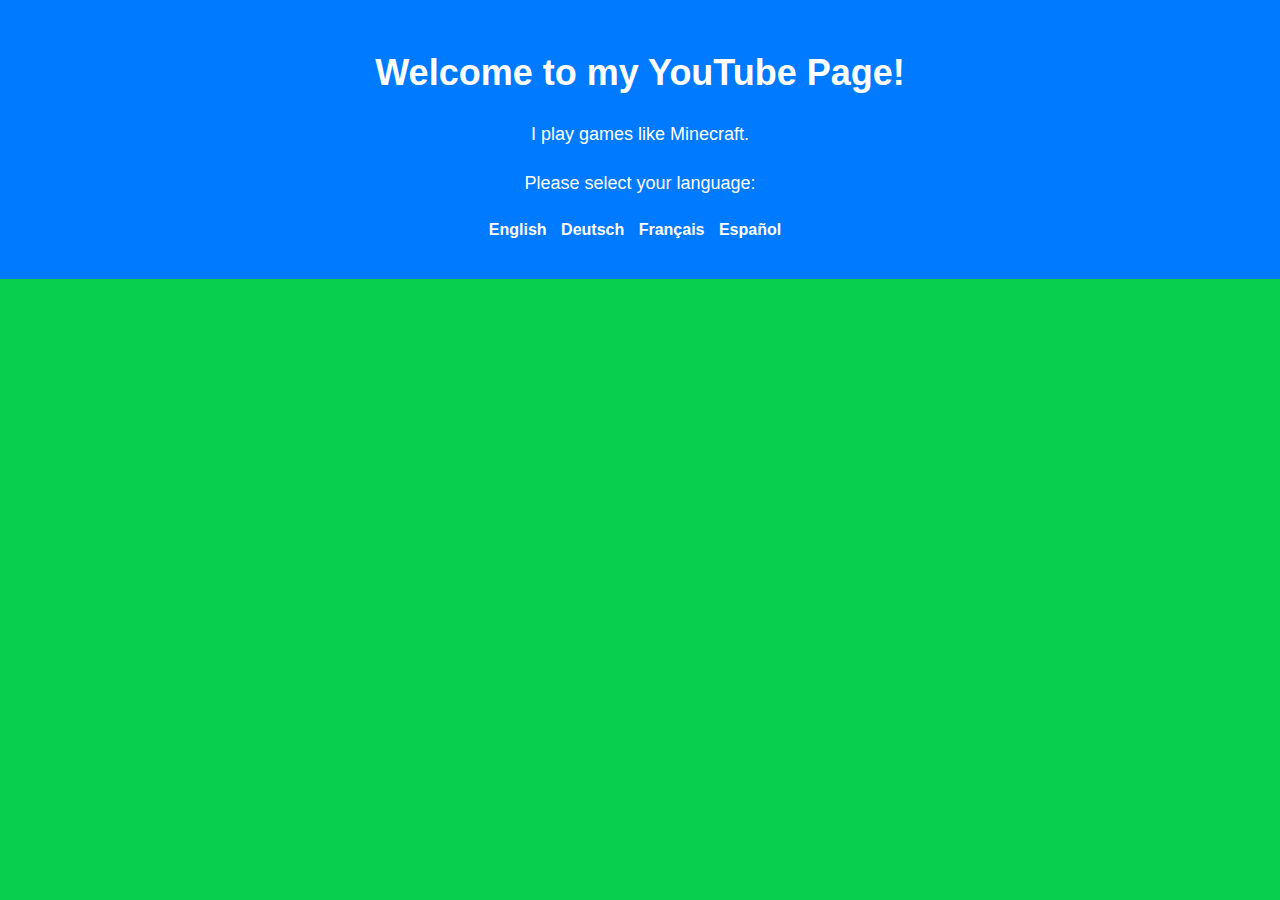
<file: index.html>
<!DOCTYPE html>
<html lang="en">
<head>
    <meta charset="UTF-8">
    <meta name="viewport" content="width=device-width, initial-scale=1.0">
    <title>Welcome to my YouTube Page!</title>
    <link rel="stylesheet" href="styles.css">
</head>
<body>
    <header>
        <h1>Welcome to my YouTube Page!</h1>
        <p>I play games like Minecraft.</p>
        <p>Please select your language:</p>
        <ul>
            <li><a href="/en/">English</a></li>
            <li><a href="/de/">Deutsch</a></li>
            <li><a href="/fr/">Français</a></li>
            <li><a href="/es/">Español</a></li>
        </ul>
    </header>

    <script>
        // Automatische Weiterleitung basierend auf Browser-Spracheinstellung
        const userLang = navigator.language || navigator.userLanguage;
        if (userLang.startsWith('fr')) {
            window.location.href = '/fr/';
        } else if (userLang.startsWith('es')) {
            window.location.href = '/es/';
        }
            } else if (userLang.startsWith('de')) {
                window.location.href = '/de/';
            }
                } else if (userLang.startsWith('en')) {
                    window.location.href = '/en/';
                }
    </script>
</body>
</html>
</file>
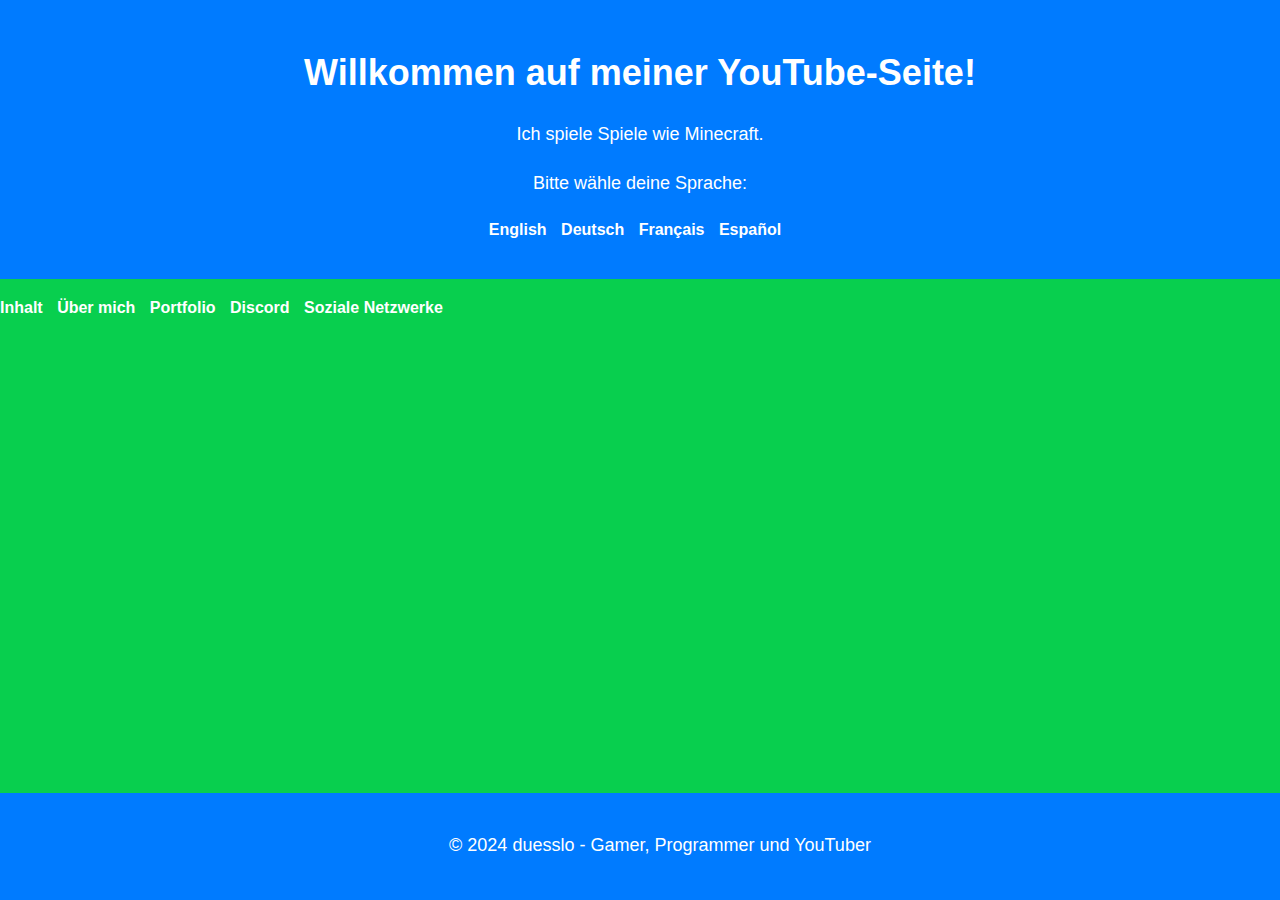
<file: de/index.html>
<!DOCTYPE html>
<html lang="de">
<head>
    <meta charset="UTF-8">
    <meta name="viewport" content="width=device-width, initial-scale=1.0">
    <title>Willkommen auf meiner YouTube-Seite!</title>
    <link rel="stylesheet" href="../styles.css">
</head>
<body>
    <header>
        <h1>Willkommen auf meiner YouTube-Seite!</h1>
        <p>Ich spiele Spiele wie Minecraft.</p>
        <p>Bitte wähle deine Sprache:</p>
        <ul>
            <li><a href="/en/">English</a></li>
            <li><a href="/de/">Deutsch</a></li>
            <li><a href="/fr/">Français</a></li>
            <li><a href="/es/">Español</a></li>
        </ul>
    </header>

    <nav>
        <ul>
            <li><a href="content.html">Inhalt</a></li>
            <li><a href="about.html">Über mich</a></li>
            <li><a href="portfolio.html">Portfolio</a></li>
            <li><a href="discord.html">Discord</a></li>
            <li><a href="socials.html">Soziale Netzwerke</a></li>
        </ul>
    </nav>

    <footer>
        <p>&copy; 2024 duesslo - Gamer, Programmer und YouTuber</p>
    </footer>
</body>
</html>
</file>
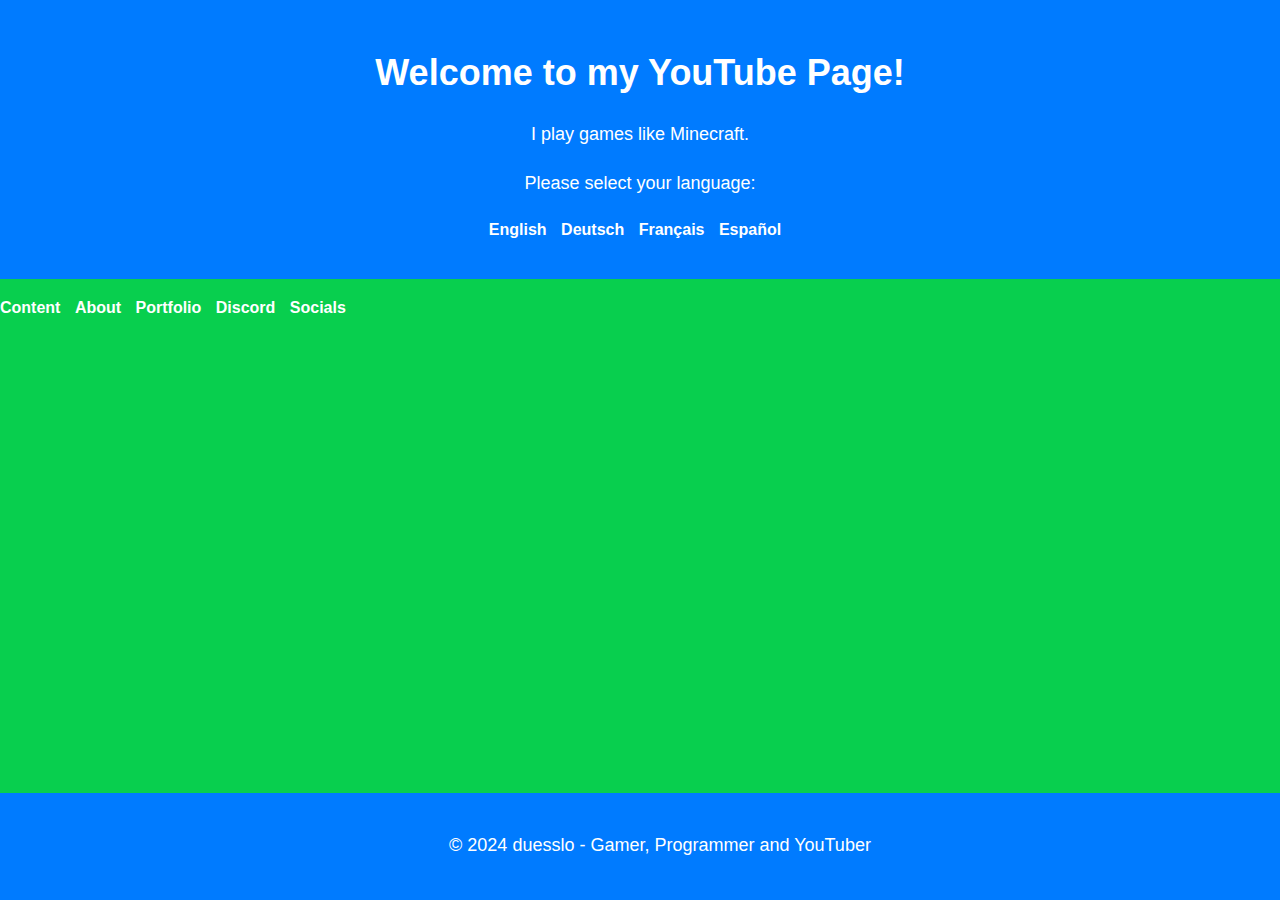
<file: en/index.html>
<!DOCTYPE html>
<html lang="en">
<head>
    <meta charset="UTF-8">
    <meta name="viewport" content="width=device-width, initial-scale=1.0">
    <title>Welcome to my YouTube Page!</title>
    <link rel="stylesheet" href="../styles.css">
</head>
<body>
    <header>
        <h1>Welcome to my YouTube Page!</h1>
        <p>I play games like Minecraft.</p>
        <p>Please select your language:</p>
        <ul>
            <li><a href="/en/">English</a></li>
            <li><a href="/de/">Deutsch</a></li>
            <li><a href="/fr/">Français</a></li>
            <li><a href="/es/">Español</a></li>
        </ul>
    </header>

    <nav>
        <ul>
            <li><a href="content.html">Content</a></li>
            <li><a href="about.html">About</a></li>
            <li><a href="portfolio.html">Portfolio</a></li>
            <li><a href="discord.html">Discord</a></li>
            <li><a href="socials.html">Socials</a></li>
        </ul>
    </nav>

    <footer>
        <p>&copy; 2024 duesslo - Gamer, Programmer and YouTuber</p>
    </footer>
</body>
</html>
</file>
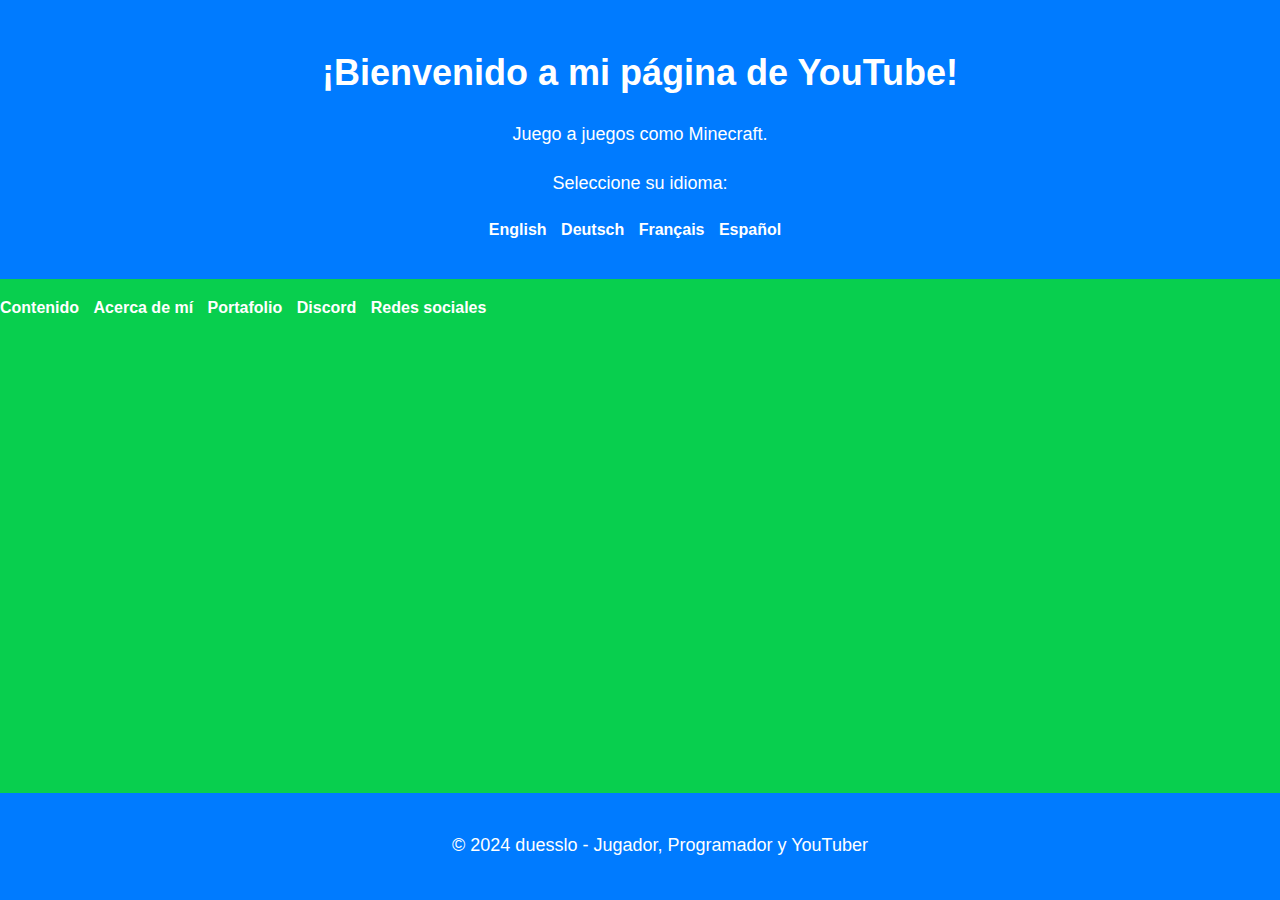
<file: es/index.html>
<!DOCTYPE html>
<html lang="es">
<head>
    <meta charset="UTF-8">
    <meta name="viewport" content="width=device-width, initial-scale=1.0">
    <title>¡Bienvenido a mi página de YouTube!</title>
    <link rel="stylesheet" href="../styles.css">
</head>
<body>
    <header>
        <h1>¡Bienvenido a mi página de YouTube!</h1>
        <p>Juego a juegos como Minecraft.</p>
        <p>Seleccione su idioma:</p>
        <ul>
            <li><a href="/en/">English</a></li>
            <li><a href="/de/">Deutsch</a></li>
            <li><a href="/fr/">Français</a></li>
            <li><a href="/es/">Español</a></li>
        </ul>
    </header>

    <nav>
        <ul>
            <li><a href="content.html">Contenido</a></li>
            <li><a href="about.html">Acerca de mí</a></li>
            <li><a href="portfolio.html">Portafolio</a></li>
            <li><a href="discord.html">Discord</a></li>
            <li><a href="socials.html">Redes sociales</a></li>
        </ul>
    </nav>

    <footer>
        <p>&copy; 2024 duesslo - Jugador, Programador y YouTuber</p>
    </footer>
</body>
</html>
</file>
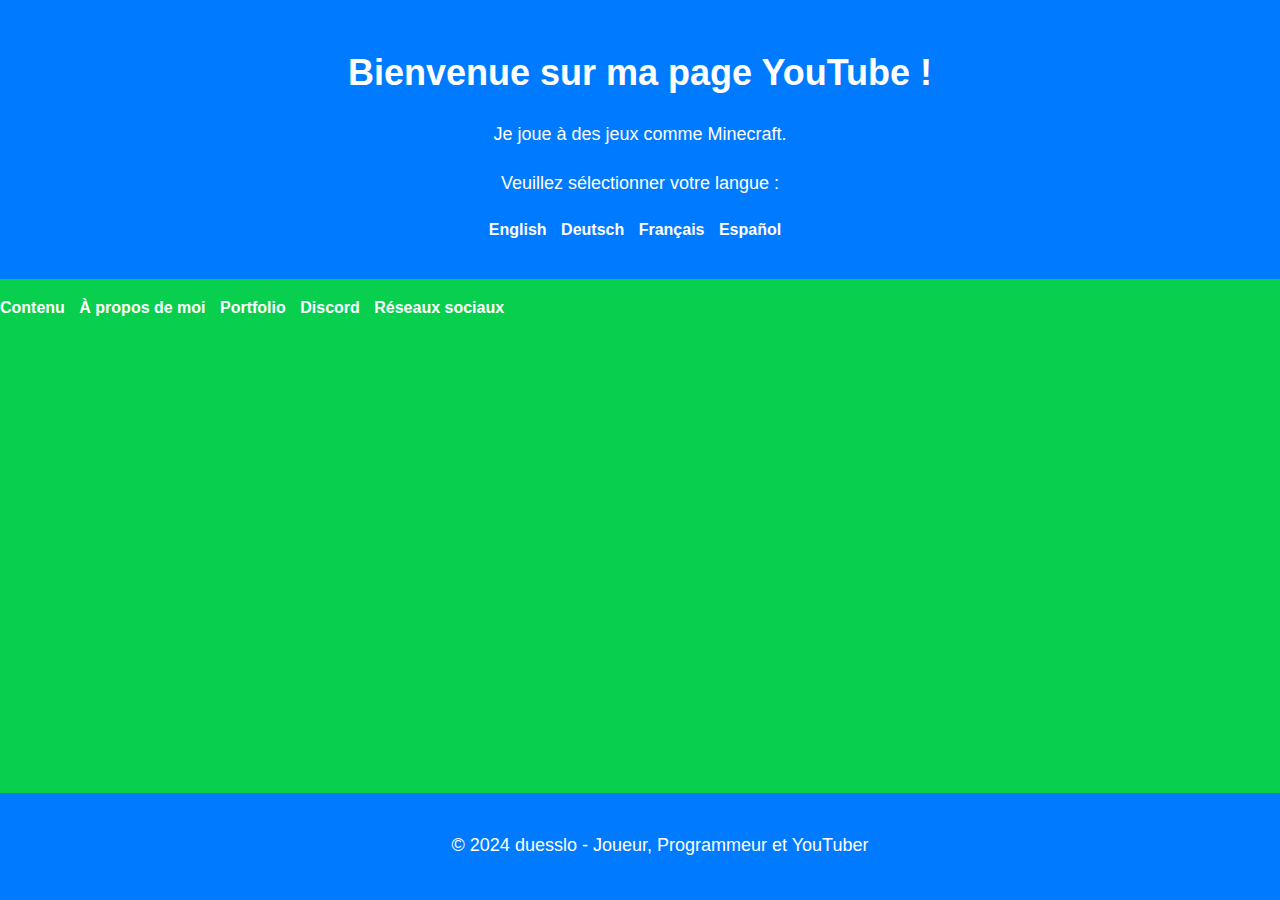
<file: fr/index.html>
<!DOCTYPE html>
<html lang="fr">
<head>
    <meta charset="UTF-8">
    <meta name="viewport" content="width=device-width, initial-scale=1.0">
    <title>Bienvenue sur ma page YouTube !</title>
    <link rel="stylesheet" href="../styles.css">
</head>
<body>
    <header>
        <h1>Bienvenue sur ma page YouTube !</h1>
        <p>Je joue à des jeux comme Minecraft.</p>
        <p>Veuillez sélectionner votre langue :</p>
        <ul>
            <li><a href="/en/">English</a></li>
            <li><a href="/de/">Deutsch</a></li>
            <li><a href="/fr/">Français</a></li>
            <li><a href="/es/">Español</a></li>
        </ul>
    </header>

    <nav>
        <ul>
            <li><a href="content.html">Contenu</a></li>
            <li><a href="about.html">À propos de moi</a></li>
            <li><a href="portfolio.html">Portfolio</a></li>
            <li><a href="discord.html">Discord</a></li>
            <li><a href="socials.html">Réseaux sociaux</a></li>
        </ul>
    </nav>

    <footer>
        <p>&copy; 2024 duesslo - Joueur, Programmeur et YouTuber</p>
    </footer>
</body>
</html>
</file>
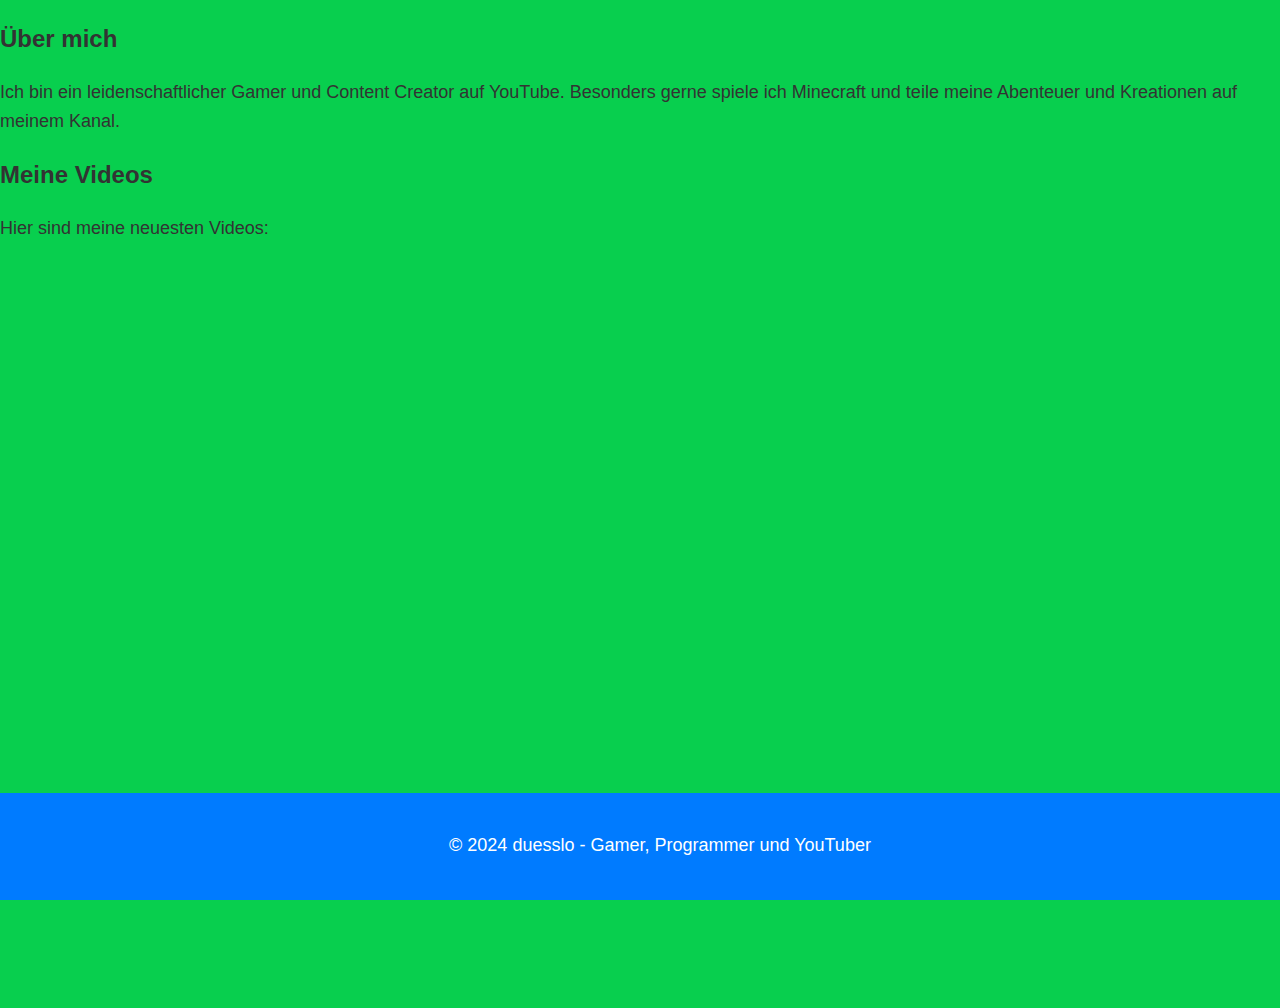
<file: de/content.html>
<!DOCTYPE html>
<html lang="de">
<head>
    <meta charset="UTF-8">
    <meta name="viewport" content="width=device-width, initial-scale=1.0">
    <title>Über mich - Deutsch</title>
    <link rel="stylesheet" href="../styles.css">
</head>
<body>
    <h2>Über mich</h2>
    <p>Ich bin ein leidenschaftlicher Gamer und Content Creator auf YouTube. Besonders gerne spiele ich Minecraft und teile meine Abenteuer und Kreationen auf meinem Kanal.</p>

    <h2>Meine Videos</h2>
    <p>Hier sind meine neuesten Videos:</p>
    <div class="video">
        <!-- You can embed your YouTube videos here -->
        <!-- Example: <iframe width="560" height="315" src="https://www.youtube.com/embed/VIDEO_ID" frameborder="0" allowfullscreen></iframe> -->
    </div>

    <footer>
        <p>&copy; 2024 duesslo - Gamer, Programmer und YouTuber</p>
    </footer>
</body>
</html>
</file>
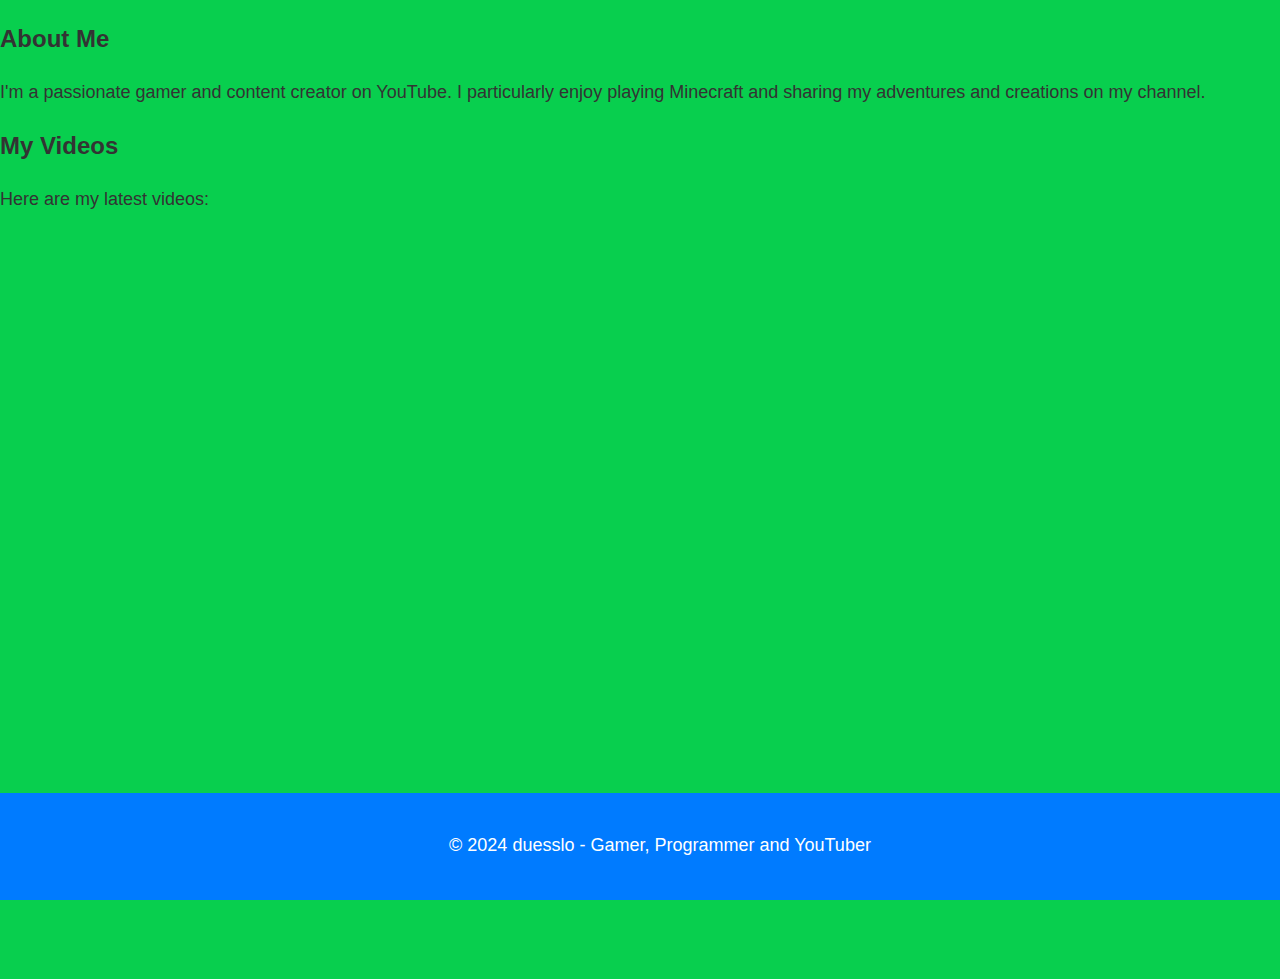
<file: en/content.html>
<!DOCTYPE html>
<html lang="en">
<head>
    <meta charset="UTF-8">
    <meta name="viewport" content="width=device-width, initial-scale=1.0">
    <title>About Me - English</title>
    <link rel="stylesheet" href="../styles.css">
</head>
<body>
    <h2>About Me</h2>
    <p>I'm a passionate gamer and content creator on YouTube. I particularly enjoy playing Minecraft and sharing my adventures and creations on my channel.</p>

    <h2>My Videos</h2>
    <p>Here are my latest videos:</p>
    <div class="video">
        <!-- You can embed your YouTube videos here -->
        <!-- Example: <iframe width="560" height="315" src="https://www.youtube.com/embed/VIDEO_ID" frameborder="0" allowfullscreen></iframe> -->
    </div>

    <footer>
        <p>&copy; 2024 duesslo - Gamer, Programmer and YouTuber</p>
    </footer>
</body>
</html>
</file>
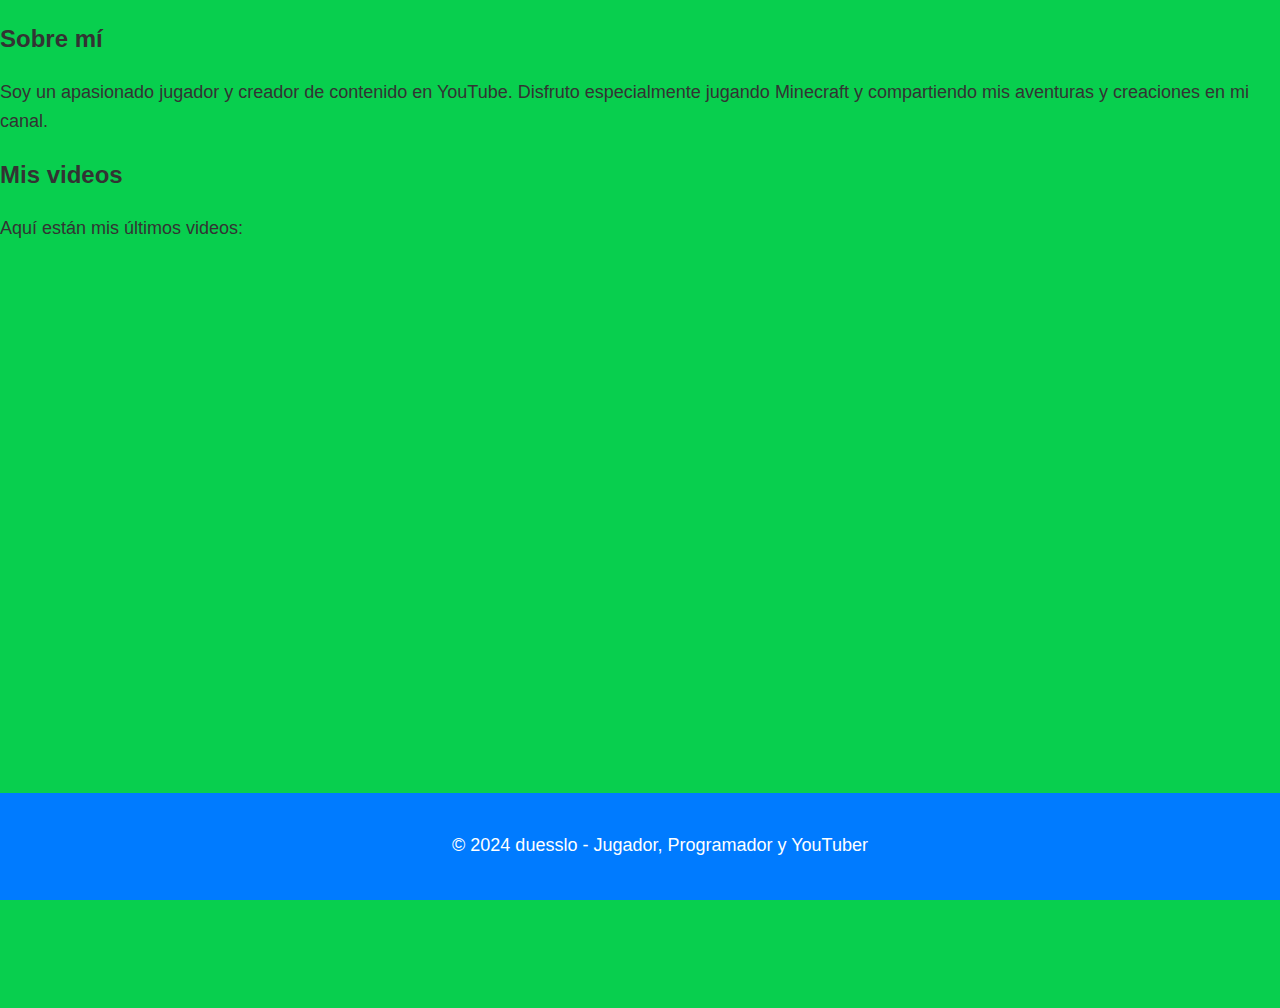
<file: es/content.html>
<!DOCTYPE html>
<html lang="es">
<head>
    <meta charset="UTF-8">
    <meta name="viewport" content="width=device-width, initial-scale=1.0">
    <title>Sobre mí - Español</title>
    <link rel="stylesheet" href="../styles.css">
</head>
<body>
    <h2>Sobre mí</h2>
    <p>Soy un apasionado jugador y creador de contenido en YouTube. Disfruto especialmente jugando Minecraft y compartiendo mis aventuras y creaciones en mi canal.</p>

    <h2>Mis videos</h2>
    <p>Aquí están mis últimos videos:</p>
    <div class="video">
        <!-- Inserta tus videos de YouTube aquí -->
        <!-- Ejemplo: <iframe width="560" height="315" src="https://www.youtube.com/embed/VIDEO_ID" frameborder="0" allowfullscreen></iframe> -->
    </div>

    <footer>
        <p>&copy; 2024 duesslo - Jugador, Programador y YouTuber</p>
    </footer>
</body>
</html>
</file>
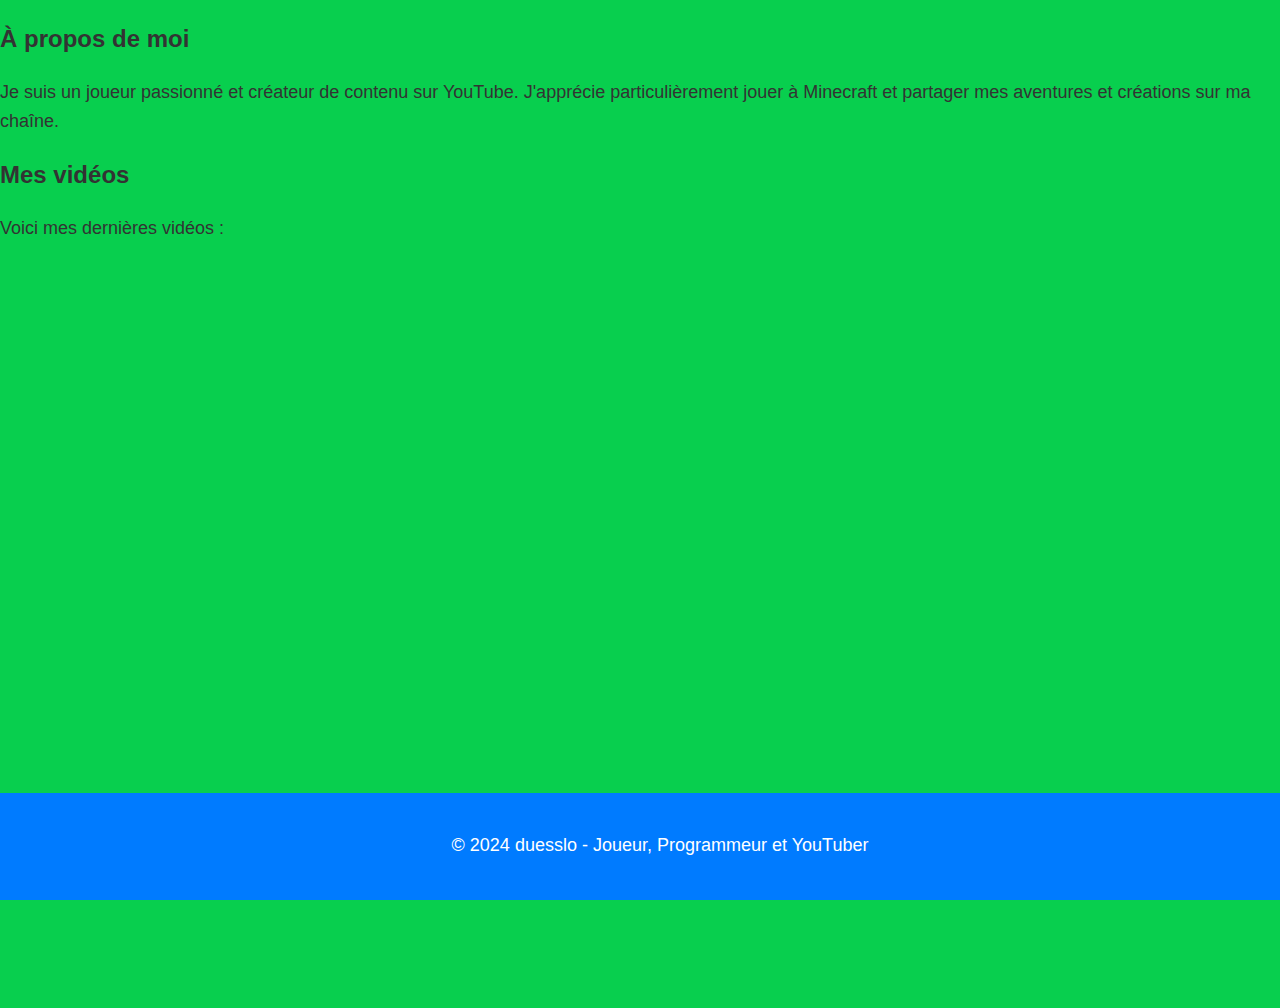
<file: fr/content.html>
<!DOCTYPE html>
<html lang="fr">
<head>
    <meta charset="UTF-8">
    <meta name="viewport" content="width=device-width, initial-scale=1.0">
    <title>À propos de moi - Français</title>
    <link rel="stylesheet" href="../styles.css">
</head>
<body>
    <h2>À propos de moi</h2>
    <p>Je suis un joueur passionné et créateur de contenu sur YouTube. J'apprécie particulièrement jouer à Minecraft et partager mes aventures et créations sur ma chaîne.</p>

    <h2>Mes vidéos</h2>
    <p>Voici mes dernières vidéos :</p>
    <div class="video">
        <!-- Insérez vos vidéos YouTube ici -->
        <!-- Exemple : <iframe width="560" height="315" src="https://www.youtube.com/embed/VIDEO_ID" frameborder="0" allowfullscreen></iframe> -->
    </div>

    <footer>
        <p>&copy; 2024 duesslo - Joueur, Programmeur et YouTuber</p>
    </footer>
</body>
</html>
</file>
<file: styles.css>
/* Globale Stile für den gesamten Seiteninhalt */

body {
    font-family: Arial, sans-serif;
    line-height: 1.6;
    margin: 0;
    padding: 0;
    background-color: #08cf4e;
    color: #333;
}
/*body bg cl: #f9f9f9*/
header {
    background-color: #007bff;
    color: #fff;
    padding: 20px;
    text-align: center;
}

h1 {
    font-size: 36px;
    margin-bottom: 10px;
}

p {
    font-size: 18px;
    margin-bottom: 20px;
}

ul {
    list-style-type: none;
    padding: 0;
}

li {
    display: inline;
    margin-right: 10px;
}

a {
    color: #fff;
    text-decoration: none;
    font-weight: bold;
}

footer {
    text-align: center;
    padding: 20px;
    background-color: #007bff;
    color: #fff;
    position: fixed;
    bottom: 0;
    width: 100%;
}

/* Stile für Videoeinbettungen */

.video {
    position: relative;
    padding-bottom: 56.25%; /* 16:9 responsive video */
    padding-top: 25px;
    height: 0;
}

.video iframe {
    position: absolute;
    top: 0;
    left: 0;
    width: 100%;
    height: 100%;
}

/* Medienabfragen für responsives Design */

@media (max-width: 768px) {
    h1 {
        font-size: 28px;
    }
    p {
        font-size: 16px;
    }
}
</file>
